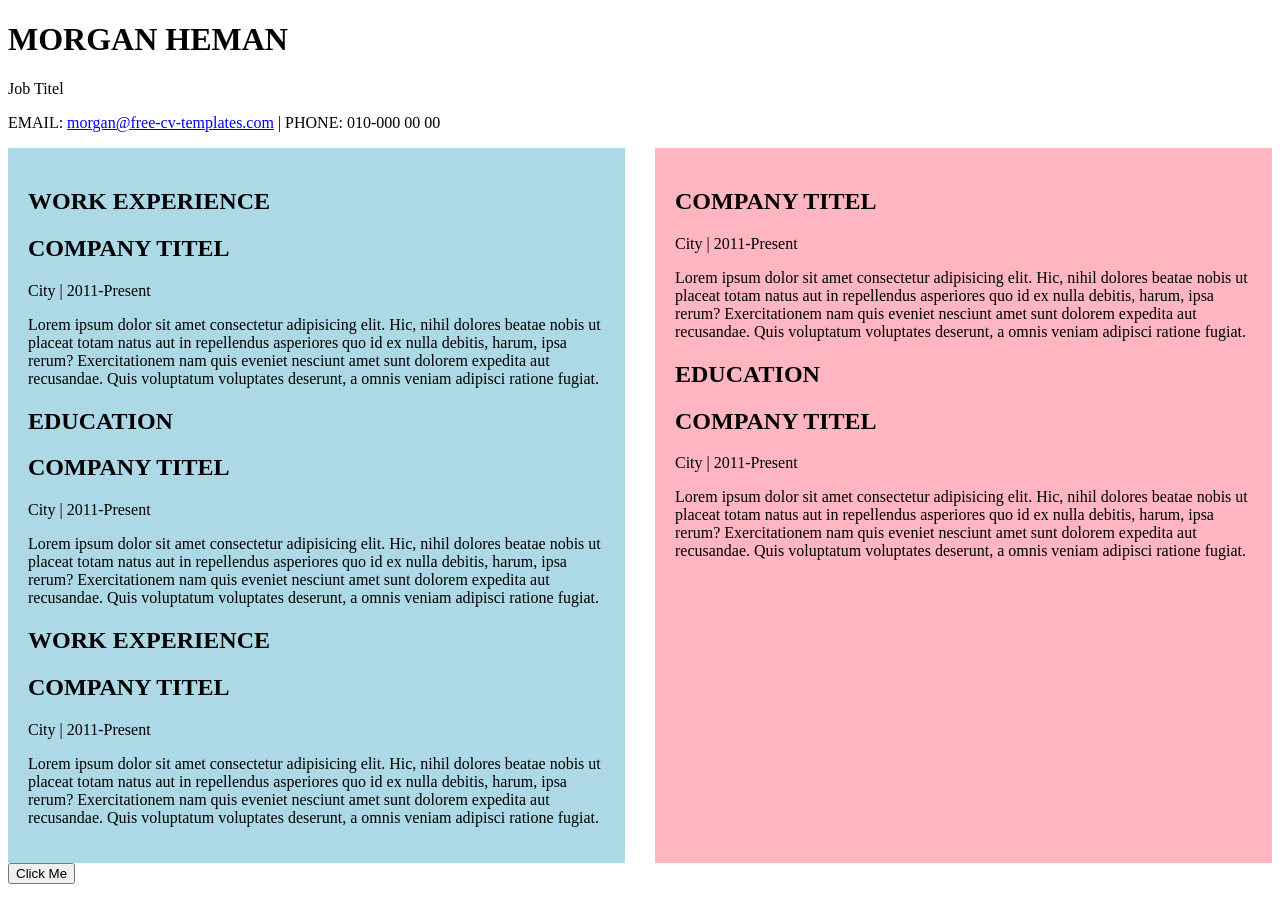
<file: index.html>
<!DOCTYPE html>
<html>
<head>
    <title>CV</title>
</head>
<style>
    .container {
        display: flex;
        gap: 30px;
    }
    
    .left {
        width: 50%;
        background-color: lightblue;
        padding: 20px;
    }
    
    .right {
        width: 50%;
        background-color: lightpink;
        padding: 20px;
    }
    </style>
<body>

    <h1>MORGAN HEMAN</h1>

    <p>Job Titel</p>
    <p>EMAIL: <a href="morgan@free-cv-templates.com">morgan@free-cv-templates.com</a> | PHONE: 010-000 00 00</p>

    <div class="container">
    <div class="left">
    <div class="section">
    <h2>WORK EXPERIENCE</h2>
    <h2>COMPANY TITEL</h2>
    <p>City | 2011-Present</p>
    <p>Lorem ipsum dolor sit amet consectetur adipisicing elit. Hic, nihil dolores beatae nobis ut placeat totam natus aut in repellendus asperiores quo id ex nulla debitis, harum, ipsa rerum? Exercitationem nam quis eveniet nesciunt amet sunt dolorem expedita aut recusandae. Quis voluptatum voluptates deserunt, a omnis veniam adipisci ratione fugiat.</p>
    </div>
    <div class="section">
        <h2>EDUCATION</h2>
        <h2>COMPANY TITEL</h2>
        <p>City | 2011-Present</p>
        <p>Lorem ipsum dolor sit amet consectetur adipisicing elit. Hic, nihil dolores beatae nobis ut placeat totam natus aut in repellendus asperiores quo id ex nulla debitis, harum, ipsa rerum? Exercitationem nam quis eveniet nesciunt amet sunt dolorem expedita aut recusandae. Quis voluptatum voluptates deserunt, a omnis veniam adipisci ratione fugiat.</p>
        </div>
        <div class="section">
            <h2>WORK EXPERIENCE</h2>
            <h2>COMPANY TITEL</h2>
            <p>City | 2011-Present</p>
            <p>Lorem ipsum dolor sit amet consectetur adipisicing elit. Hic, nihil dolores beatae nobis ut placeat totam natus aut in repellendus asperiores quo id ex nulla debitis, harum, ipsa rerum? Exercitationem nam quis eveniet nesciunt amet sunt dolorem expedita aut recusandae. Quis voluptatum voluptates deserunt, a omnis veniam adipisci ratione fugiat.</p>
            </div>
    </div>
    <div class="right">
        <div class="section">
        <h2>COMPANY TITEL</h2>
        <p>City | 2011-Present</p>
        <p>Lorem ipsum dolor sit amet consectetur adipisicing elit. Hic, nihil dolores beatae nobis ut placeat totam natus aut in repellendus asperiores quo id ex nulla debitis, harum, ipsa rerum? Exercitationem nam quis eveniet nesciunt amet sunt dolorem expedita aut recusandae. Quis voluptatum voluptates deserunt, a omnis veniam adipisci ratione fugiat.</p>
        </div>
        <div class="section">
            <h2>EDUCATION</h2>
            <h2>COMPANY TITEL</h2>
            <p>City | 2011-Present</p>
            <p>Lorem ipsum dolor sit amet consectetur adipisicing elit. Hic, nihil dolores beatae nobis ut placeat totam natus aut in repellendus asperiores quo id ex nulla debitis, harum, ipsa rerum? Exercitationem nam quis eveniet nesciunt amet sunt dolorem expedita aut recusandae. Quis voluptatum voluptates deserunt, a omnis veniam adipisci ratione fugiat.</p>
            </div>
        </div>
    </div>
    <button>Click Me</button>

</body>
</html>
</file>
